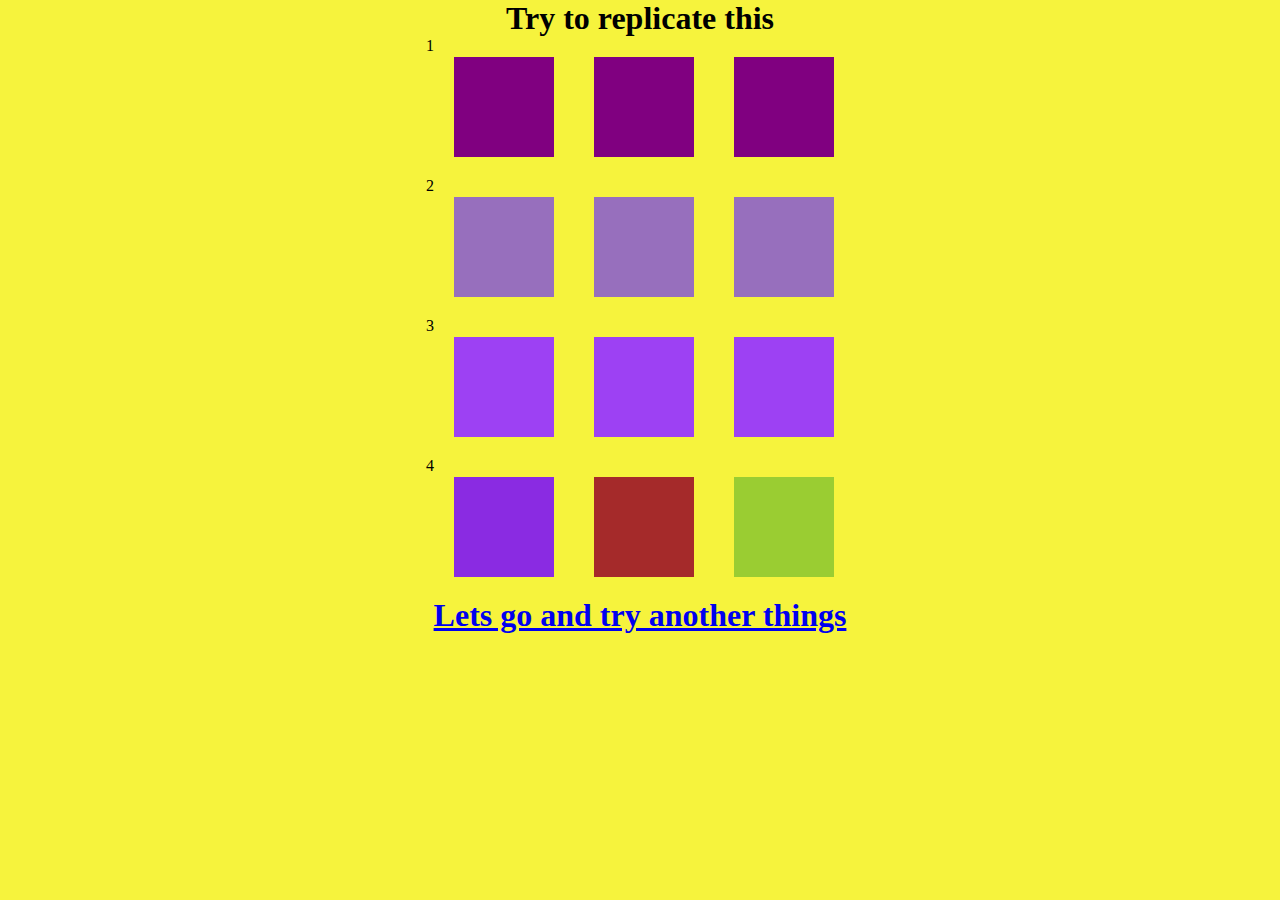
<file: index.html>
<!DOCTYPE html>
<html lang="en">
<head>
    <meta charset="UTF-8">
    <meta http-equiv="X-UA-Compatible" content="IE=edge">
    <meta name="viewport" content="width=device-width, initial-scale=1.0">
    <title>CSS HANDSON-5</title>
   <link rel="stylesheet" href="style.css">
</head>
<body>
    <h1> Try to replicate this</h1>
<div  class="container1"> 1
    
<div class="box1"></div>
<div class="box2"></div>
<div class="box3"></div>
</div>
<div class="container2"> 2
    <div class="box4"></div>
    <div class="box5"></div>
    <div class="box6 "></div>
    </div>
    <div class="container3"> 3
        <div class="box7"></div>
        <div class="box8"></div>
        <div class="box9"></div>
        </div>
        <div class="container4"> 4
        <div class="box10"></div>
        <div class="box11"></div>
        <div class="box12"></div>
    
        </div>
        
        <center><a href="index2.html"> <h1>Lets go and try another things</a></h1></center>
</body>
</html>
</file>
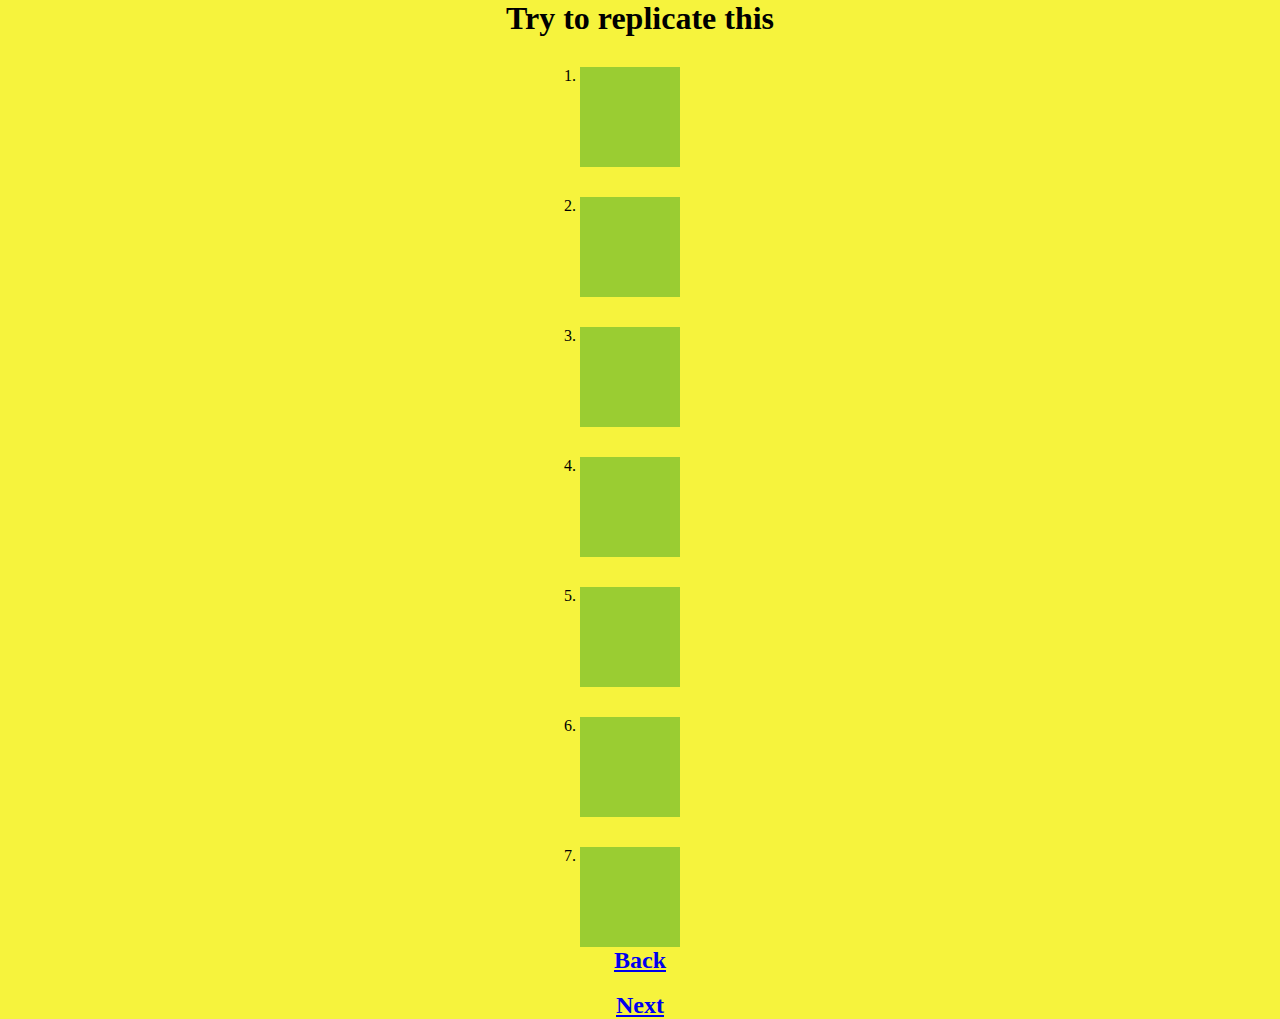
<file: index2.html>
<!DOCTYPE html>
<html lang="en">
<head>
    <meta charset="UTF-8">
    <meta http-equiv="X-UA-Compatible" content="IE=edge">
    <meta name="viewport" content="width=device-width, initial-scale=1.0">
    <title>Document</title>
    <link rel="stylesheet" href="style2.css">
</head>
<body>
<h1> Try to replicate this</h1>
    <ol class="container1">
        <li class="box1"> <div ></div></li>
        <li class="box2"> <div ></div></li>
        <li class="box3"id="div1" > <div ></div></li>
        <li class="box3" id="div2"> <div ></div></li>
        <li class="box3" id="div3" > <div ></div></li>
        <li class="box3" id="div4" > <div ></div></li>
        <li class="box3" id="div5"> <div ></div></li>
    </ol>
    <center>
    <a href="index.html"> <h2>Back</h2></a> <br>
    <a href="index3.html"> <h2>Next</h2></a>
</center>
</body>
</html>
</file>
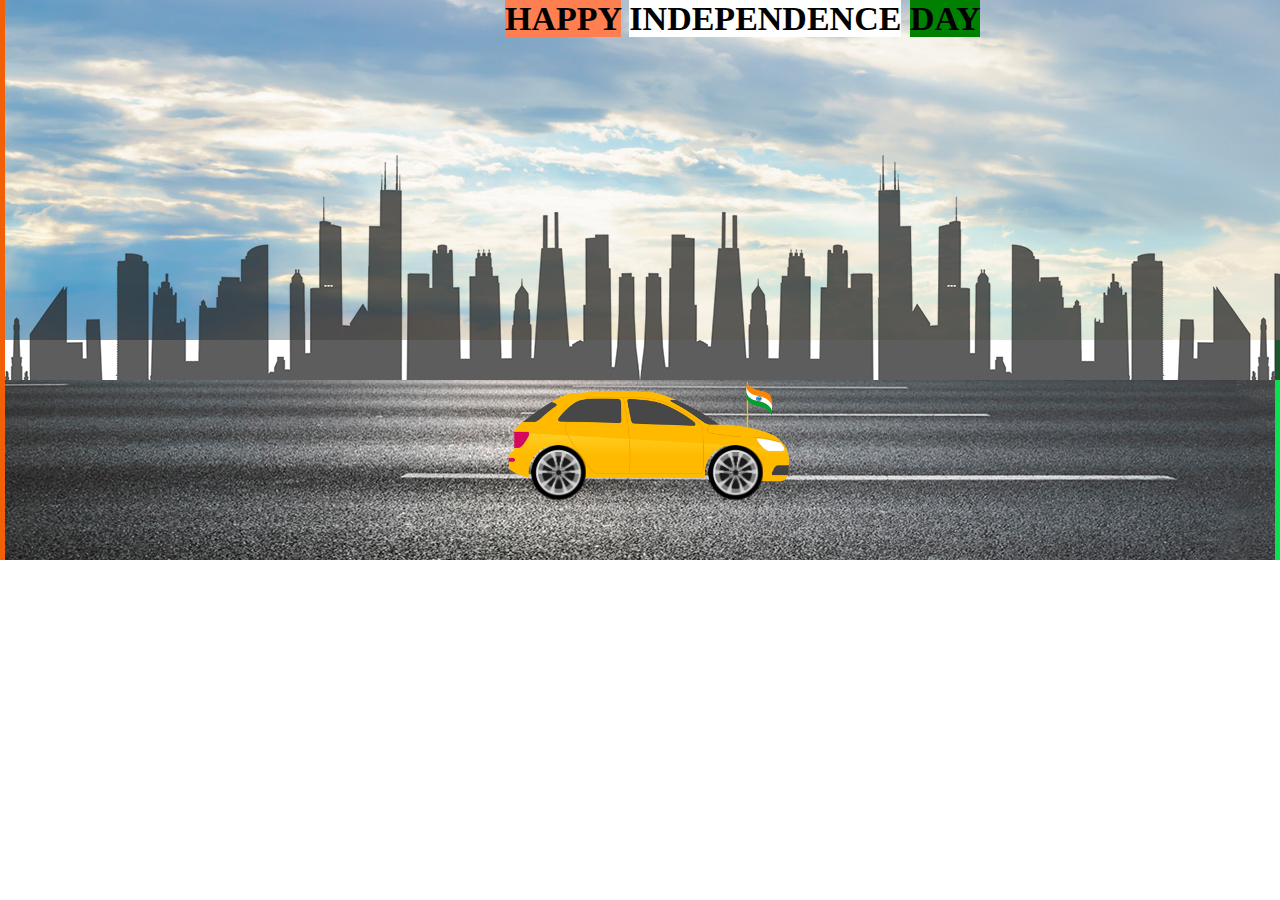
<file: index3.html>
<!DOCTYPE html>
<html lang="en">
<head>
    <meta charset="UTF-8">
    <meta http-equiv="X-UA-Compatible" content="IE=edge">
    <meta name="viewport" content="width=device-width, initial-scale=1.0">
    <title>Document</title>
    <link rel="stylesheet" href="style3.css">
</head>
<body>
</div>
<div class="sun"><img height="100px" src="./sun.png" alt=""></div>

</div>
   <div class="sky">
   <p> <span class="a">HAPPY</span> <span class="b">INDEPENDENCE</span> <span class="c">DAY</span></p>
    </div> 
    
<div class="city"></div>
<div class="road"></div>

<div class="car">
    <img src="car.png" height="120px">
    
    <div class="wheel">
        <img src="wheel.png" height="55px" >
    </div>
    <div class="wheel2">
        <img src="wheel.png" height="55px" >
    </div>
    <div class="flag">
        <img src="flag.png" height="80px">
    </div>
</div>


</body>
</html>
</file>
<file: style.css>
*{
 margin: 0;
padding: 0;
}
body{
    background-color: rgb(246, 243, 61);
}
.container1{
display: flex;
justify-content: center;

}
@keyframes example{
    50% {transform: skewX(-30deg);}  
    100%{transform: skewX(30deg);}
}

.box1{
    height: 100px;
    width: 100px;
    background-color:purple;
    margin: 20px;
    animation-name: example;
   animation-duration: 4s;
   animation-iteration-count: infinite;
   animation-direction: alternate; 
}
.box2{
    height: 100px;
    width: 100px;
    background-color: purple;
    margin: 20px;
    animation-name: example;
animation-duration: 4s;
animation-iteration-count: infinite;
animation-direction: alternate; 
}
.box3{
    height: 100px;
    width: 100px;
    background-color: purple;
    margin: 20px;
    animation-name: example;
animation-duration: 4s;
animation-iteration-count: infinite;
animation-direction: alternate; 
}
.container2{
    display: flex;
    justify-content: center;
    }
    @keyframes example1{
        50% {transform: skewX(30deg);}  
    100%{transform: skewX(-30deg);}
    }
    
    .box4{
        height: 100px;
        width: 100px;
        background-color: rgb(151, 111, 189);
        margin: 20px;
        animation-name: example1;
animation-duration: 4s;
animation-iteration-count: infinite;
animation-direction: alternate; 
    }
    .box5{
        height: 100px;
        width: 100px;
        background-color:rgb(151, 111, 189) ;
        margin: 20px;
        animation-name: example1;
animation-duration: 4s;
animation-iteration-count: infinite;
animation-direction: alternate; 
    }
    .box6{
        height: 100px;
        width: 100px;
        background-color: rgb(151, 111, 189);
        margin: 20px;
        animation-name: example1;
animation-duration: 4s;
animation-iteration-count: infinite;
animation-direction: alternate; 
    }
    .container3{
        display: flex;
        justify-content: center;
        }
        @keyframes example2{
            from{ transform: rotate(0deg);}
          to {transform: rotate(360deg);}
        }
        
        .box7{
            height: 100px;
            width: 100px;
            background-color: rgb(157, 65, 243);
            margin: 20px;
            animation-name: example2;
animation-duration: 4s;
animation-iteration-count: infinite;
animation-direction: alternate; 
        }
        .box8{
            height: 100px;
            width: 100px;
            background-color: rgb(157, 65, 243);
            margin: 20px;
            animation-name: example2;
animation-duration: 4s;
animation-iteration-count: infinite;
animation-direction: alternate; 
        }
        .box9{
            height: 100px;
            width: 100px;
            background-color: rgb(157, 65, 243);
            margin: 20px;
            animation-name: example2;
animation-duration: 4s;
animation-iteration-count: infinite;
animation-direction: alternate; 
        }
        .container4{
            display: flex;
            justify-content: center;
            }
@keyframes example3{
    from{ height: 50px;}
          to {height: 100px;}
}
@keyframes example4{
    from{ width: 50px;}
          to {width: 100px;}
        }     
        @keyframes example5{
            from{ transform: rotate(0deg);}
          to {transform: rotate(-90deg);}
        }
         
            .box10{
                height: 100px;
                width: 100px;
                background-color: blueviolet;
                margin: 20px;
                animation-name: example3;
animation-duration: 3s;
animation-iteration-count: infinite;
animation-direction: alternate;
            }
            .box11{
                height: 100px;
                width: 100px;
                background-color: brown;
                margin: 20px;
                animation-name: example4;
                animation-duration: 3s;

animation-iteration-count: infinite;
animation-direction: alternate;
            }
            .box12{
                height: 100px;
                width: 100px;
                background-color: yellowgreen;
                margin: 20px;
                animation-name: example5;
animation-duration: 3s;
animation-iteration-count: infinite;
animation-direction: alternate;
            }
            h1{
                text-align: center;
              }
</file>
<file: style2.css>
*{
margin: 0;
padding: 0;
}
body{
  background-color: rgb(246, 243, 61);
}
ol{
position: relative;
}
li{
    height: 100px;
    width: 100px;
    background-color: yellowgreen;
    align-items: center;
    margin: auto;
margin-top: 30px;
}
li.box1 {
    width: 100px;
    height: 100px;
    background:yellowgreen;
    transition: width 2s;
    margin-left: 580px;
  }
  
  li.box1:hover {
    width: 300px;
  }

    li.box2 {
            width: 100px;
            height: 100px;
            background-color: yellowgreen;
            transition: width 2s, height 3s;
            margin-left: 580px;
          }
          
          li.box2:hover {
            width: 300px;
            height: 300px;
          }
          li.box3 {
            width: 100px;
            height: 100px;
          
       margin-left: 580px;
         transition: width 2s;
          }
          
          #div1 {transition-timing-function: linear;}
          #div2 {transition-timing-function: ease;}
          #div3 {transition-timing-function: ease-in;}
          #div4 {transition-timing-function: ease-out;}
          #div5 {transition-timing-function: ease-in-out;}
          
          li.box3:hover {
            width: 300px;
           
      }
      h1{
        text-align: center;
      }
</file>
<file: style3.css>
*{
    margin: 0;
    padding: 0;
    
}
body{
 border-left: 5px solid rgb(241, 96, 6);
 border-right: 5px solid rgb(5, 228, 79);
}

.sky{

    background-image: url(sky.jpg);
    height: 340px;
    width: 1000%;
}
.city{
background-image: url(city.png);
height: 240px;
width: 1000%;
margin-top: -200px;
background-repeat: repeat-x;
    animation-name: city-ani;
    animation-duration: 5s;
    animation-iteration-count: infinite;
    animation-timing-function: linear;
}
@keyframes city-ani {
    100% {
      transform: translateX(-1500px);
    }
  }
.road{
background-image: url(road.jpg);
height: 180px;
width: 1000%;
background-repeat: repeat-x;
    animation-name: road-ani;
    animation-duration: 5s;
    animation-iteration-count: infinite;
    animation-timing-function: linear;
position: relative;
z-index: -1;
}
@keyframes road-ani {
    100% {
      transform: translateX(-1500px);
    }
  }
.car{
margin-left: 500px;
margin-top: -177px;
position: fixed;
}
.wheel{
    margin-left: 26px;
    margin-top: -62px;
    position: fixed;
    animation: spin 3s linear infinite;
    
}
@keyframes spin {
    0% { transform: rotate(0deg); }
    100% { transform: rotate(360deg); }
  }
  


.wheel2{
    margin-left: 203px;
    margin-top: -62px;
    position: fixed;
    animation: spin 3s linear infinite;
   
}
@keyframes spin {
    0% { -webkit-transform: rotate(0deg); }
    100% { -webkit-transform: rotate(360deg); }
  }
 



p{
    margin-left: 500px;
    font-size: 34px;
    font-weight: 900;
}
.a{
    background-color: coral;
}
.b{
    background-color: white;
}
.c{
    background-color: green;
}
.flag{
margin-left: 207px;
margin-top: -136px;
}

.sun {
  position: absolute;
  right: 600px;
  z-index: 4;
  background-repeat: repeat-x;
  animation: sun 140s linear infinite;
  top: 30px;
}
.sun img {
  position: absolute;
  left: 600px;
}
@keyframes sun {
  100%{transform: translateX(-2000px);}    
}
</file>
